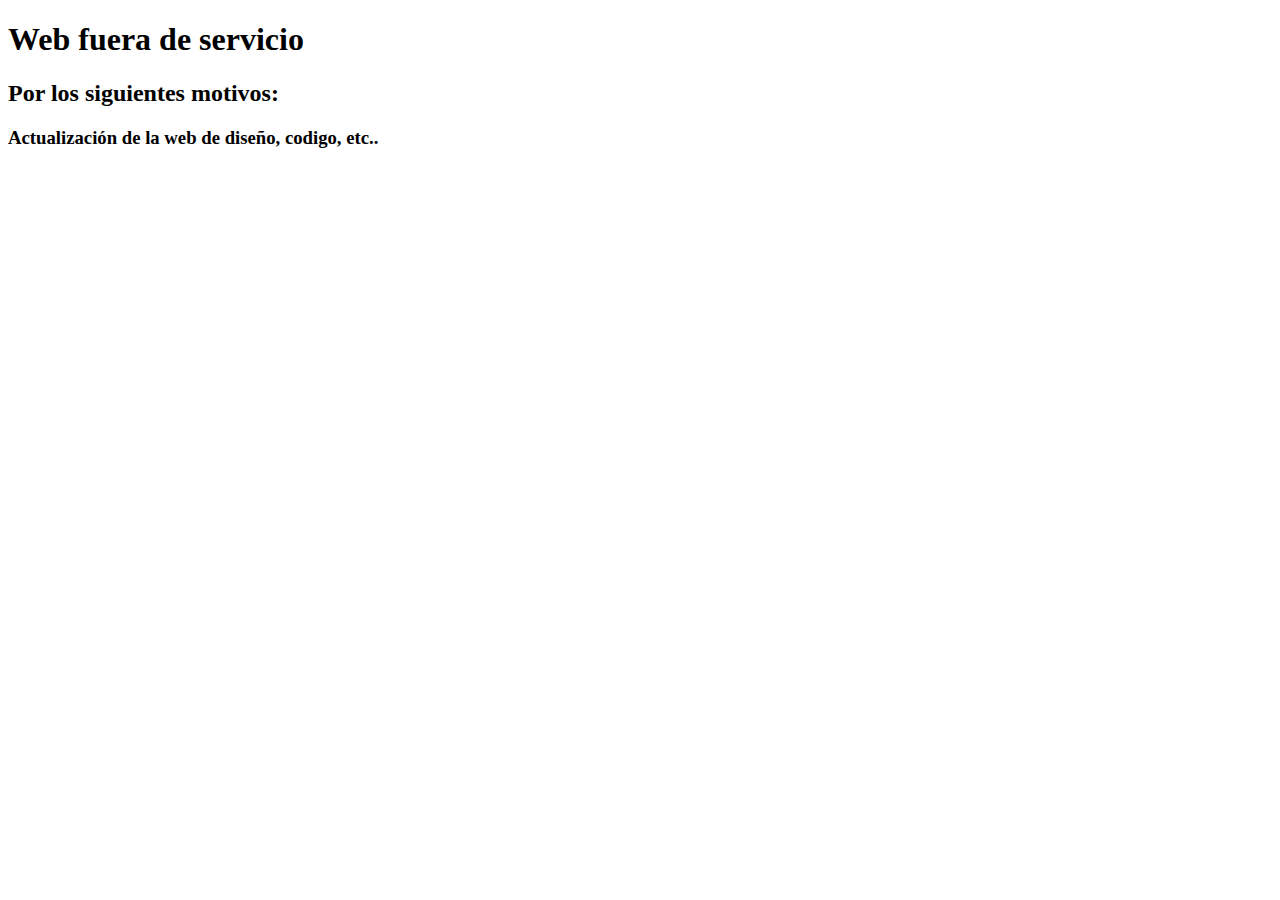
<file: Fuera de servicio.html>
<!DOCTYPE html>
<html lang="en">
<head>
    <meta charset="UTF-8">
    <meta http-equiv="X-UA-Compatible" content="IE=edge">
    <meta name="viewport" content="width=device-width, initial-scale=1.0">
    <title>Voz Hispana</title>
</head>
<body>
    <h1>Web fuera de servicio</h1>
   <h2>Por los siguientes motivos:</h2>
   <h3>Actualización de la web de diseño, codigo, etc..</h3> 
</body>
</html>
</file>
